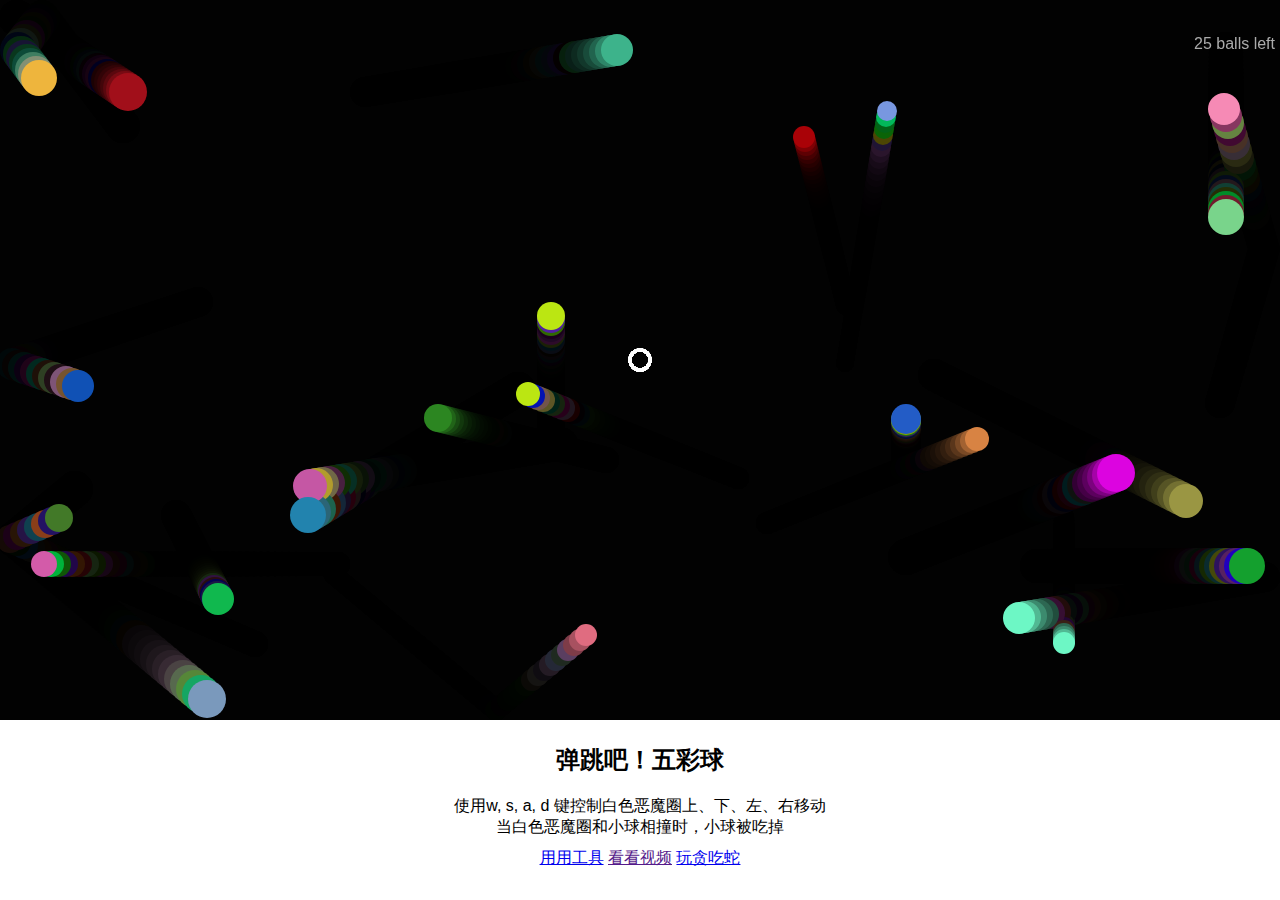
<file: ball/index.html>
<!DOCTYPE html>
<html>
  <head>
    <meta charset="utf-8">
    <title>弹球</title>
    <link rel="stylesheet" href="style.css">
    <script src="main.js" defer></script>
  </head>

  <body>
    
    <p class="count"></p>
    <canvas></canvas>
    <h2>弹跳吧！五彩球</h2>
    <div>使用w, s, a, d 键控制白色恶魔圈上、下、左、右移动</div>
      <div>
        当白色恶魔圈和小球相撞时，小球被吃掉
      </div>
      <div style="padding-top: 10px;">
        <a href="camel.html">用用工具</a>
        <a href="">看看视频</a>
        <a href="./snake/snake.html">玩贪吃蛇</a>
      </div>
  </body>
</html>
</file>
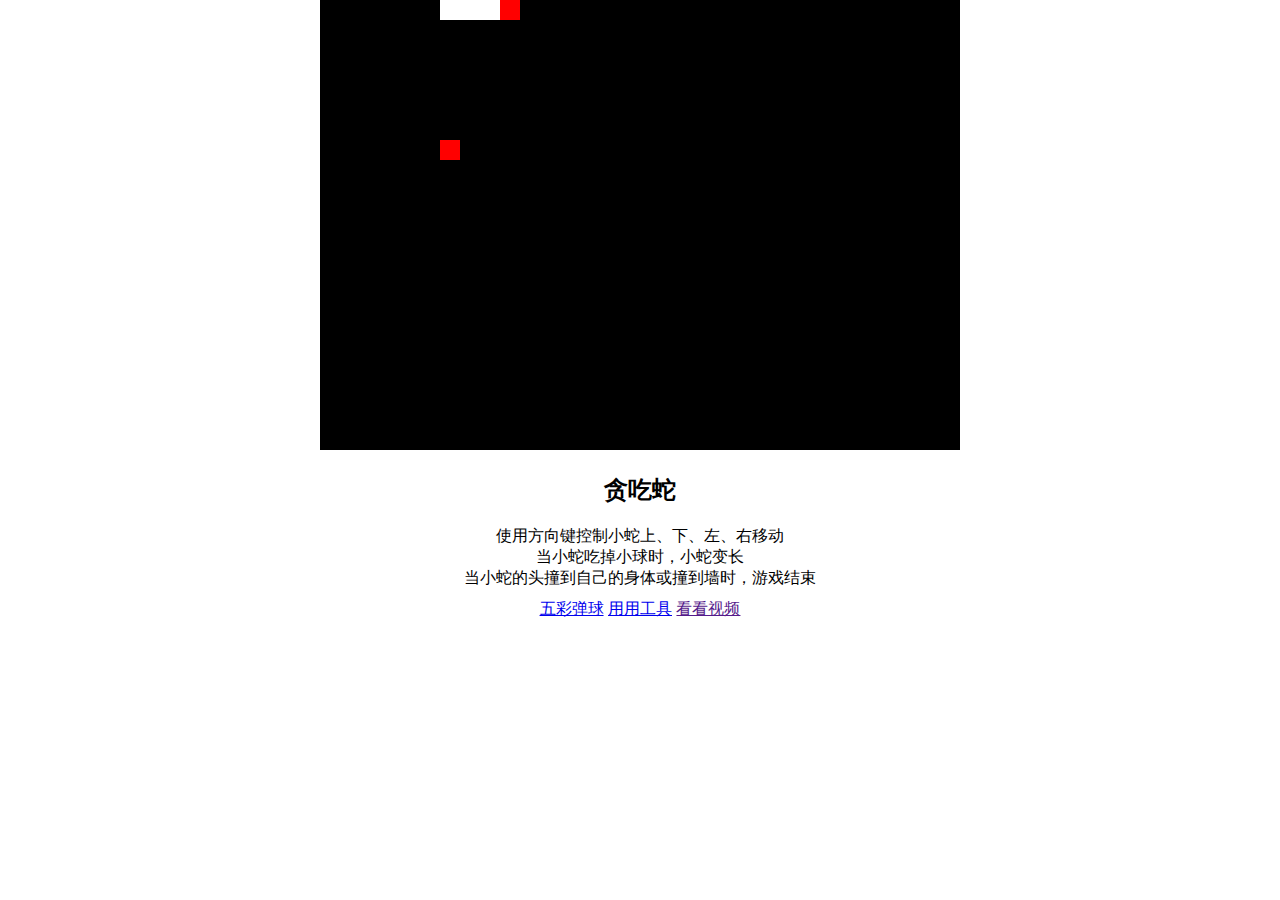
<file: snake/index.html>
<!DOCTYPE html>
<html>
  <head>
    <meta charset="utf-8">
    <title>贪吃蛇</title>
    <link rel="stylesheet" href="style.css">
    <script src="main.js" defer></script>
  </head>

  <body>
    <canvas></canvas>
    <h2>贪吃蛇</h2>
    <div>使用方向键控制小蛇上、下、左、右移动</div>
      <div>
        当小蛇吃掉小球时，小蛇变长
      </div>
      <div>
        当小蛇的头撞到自己的身体或撞到墙时，游戏结束
      </div>
      <div style="padding-top: 10px;">
        <a href="../index.html">五彩弹球</a>
        <a href="camel.html">用用工具</a>
        <a href="">看看视频</a>
      </div>
  </body>
</html>
</file>
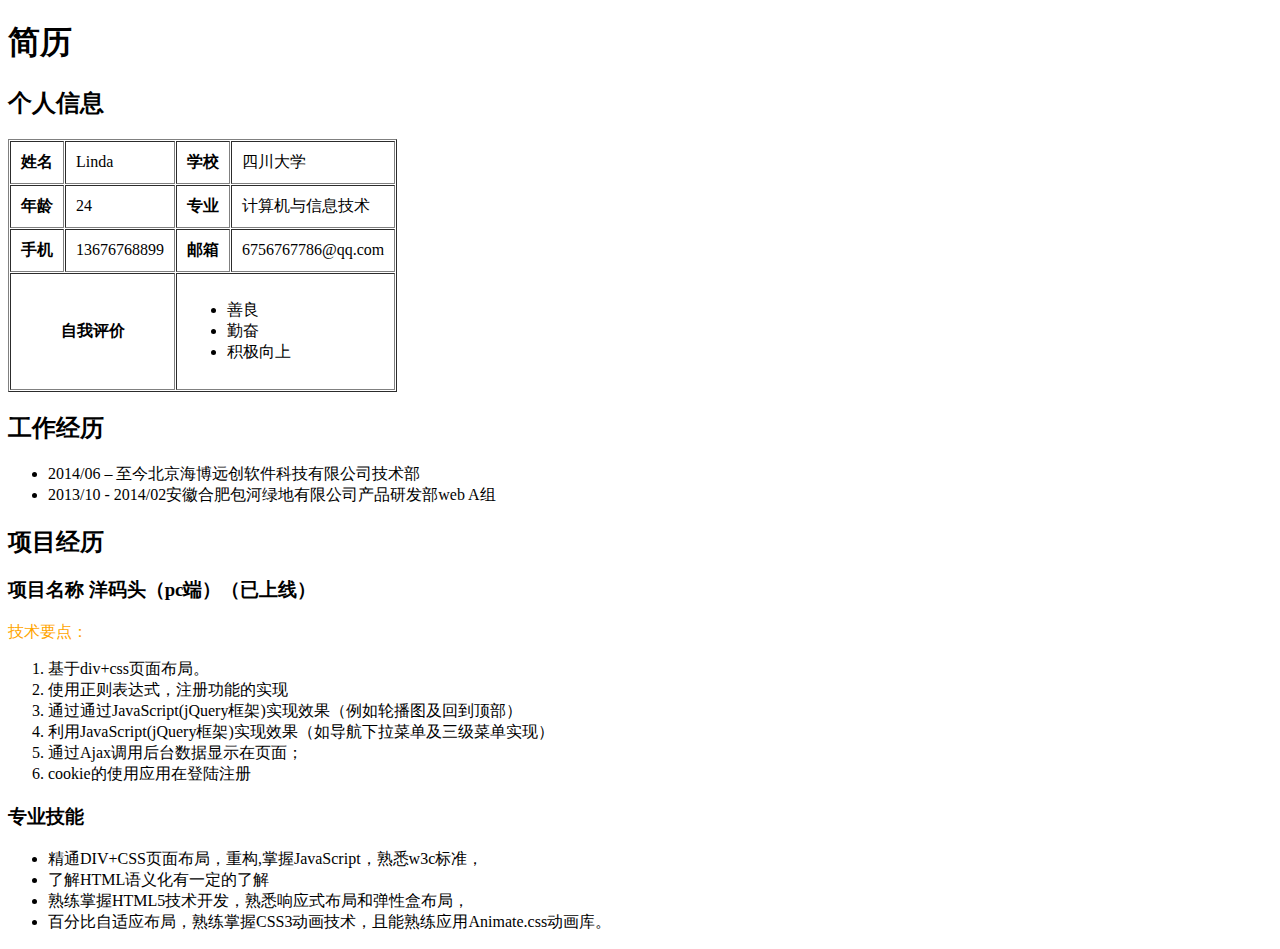
<file: resume.html>
<!DOCTYPE html>
<html>
<head>
    <title>her resume</title>
</head>
<body>
<style>
    h1 {
        font-size: 32px;
    }
    p {
        color: orange;
    }
</style>

<h1>简历</h1>
<h2>
    个人信息
</h2>
    <table border="1" cellspacing="1" cellpadding="10">
        <tr>
            <th>姓名</th>
            <td>Linda</td>
            <th>学校</th>
            <td>四川大学</td>
        </tr>
        <tr>
            <th>年龄</th>
            <td>24</td>
            <th>专业</th>
            <td>计算机与信息技术</td>
        </tr>
        <tr>
            <th>手机</th>
            <td>13676768899</td>
            <th>邮箱</th>
            <td>6756767786@qq.com</td>
        </tr>
        <tr>
            <th colspan="2">自我评价</th>
            <td colspan="2">
                <ul>
                    <li>善良</li>
                    <li>勤奋</li>
                    <li>积极向上</li>
                </ul>
            </td>
        </tr>
    </table>

    <h2>工作经历</h2>
    <ul>
        <li>
            2014/06 – 至今北京海博远创软件科技有限公司技术部
        </li>
        <li>
            2013/10 - 2014/02安徽合肥包河绿地有限公司产品研发部web A组
        </li>
    </ul>

    <h2>项目经历</h2>
    <h3>项目名称 洋码头（pc端）（已上线）</h3>
    <p>技术要点：</p>
    <ol>
        <li>基于div+css页面布局。</li>
        <li>使用正则表达式，注册功能的实现</li>
        <li>通过通过JavaScript(jQuery框架)实现效果（例如轮播图及回到顶部）</li>
        <li>利用JavaScript(jQuery框架)实现效果（如导航下拉菜单及三级菜单实现）</li>
        <li>通过Ajax调用后台数据显示在页面；</li>
        <li>cookie的使用应用在登陆注册</li>
    </ol>

    <h3>专业技能</h3>
    <ul>
        <li>
            精通DIV+CSS页面布局，重构,掌握JavaScript，熟悉w3c标准，
        </li>
        <li>
            了解HTML语义化有一定的了解
        </li>
        <li>
            熟练掌握HTML5技术开发，熟悉响应式布局和弹性盒布局，
        </li>
        <li>百分比自适应布局，熟练掌握CSS3动画技术，且能熟练应用Animate.css动画库。</li>
    </ul>

</body>
</html>
</file>
<file: ball/style.css>
html, body {
  margin: 0;
}

html {
  font-family: sans-serif;
  height: 100%;
}

body {
  overflow: hidden;
  height: inherit;
  text-align: center;
}

h1 {
  font-size: 2rem;
  letter-spacing: -1px;
  position: absolute;
  margin: 0;
  top: -4px;
  right: 5px;

  color: transparent;
  text-shadow: 0 0 4px white;
}

p {
  position: absolute;
  margin: 0;
  top: 35px;
  right: 5px;
  color: #aaa;
}
</file>
<file: snake/style.css>
html, body {
  margin: 0;
}

html {
  font-family: sans-serif;
  height: 100%;
}

body {
  overflow: hidden;
  height: inherit;
  text-align: center;
}

h1 {
  font-size: 2rem;
  letter-spacing: -1px;
  position: absolute;
  margin: 0;
  top: -4px;
  right: 5px;

  color: transparent;
  text-shadow: 0 0 4px white;
}

p {
  position: absolute;
  margin: 0;
  top: 35px;
  right: 5px;
  color: #aaa;
}
</file>
